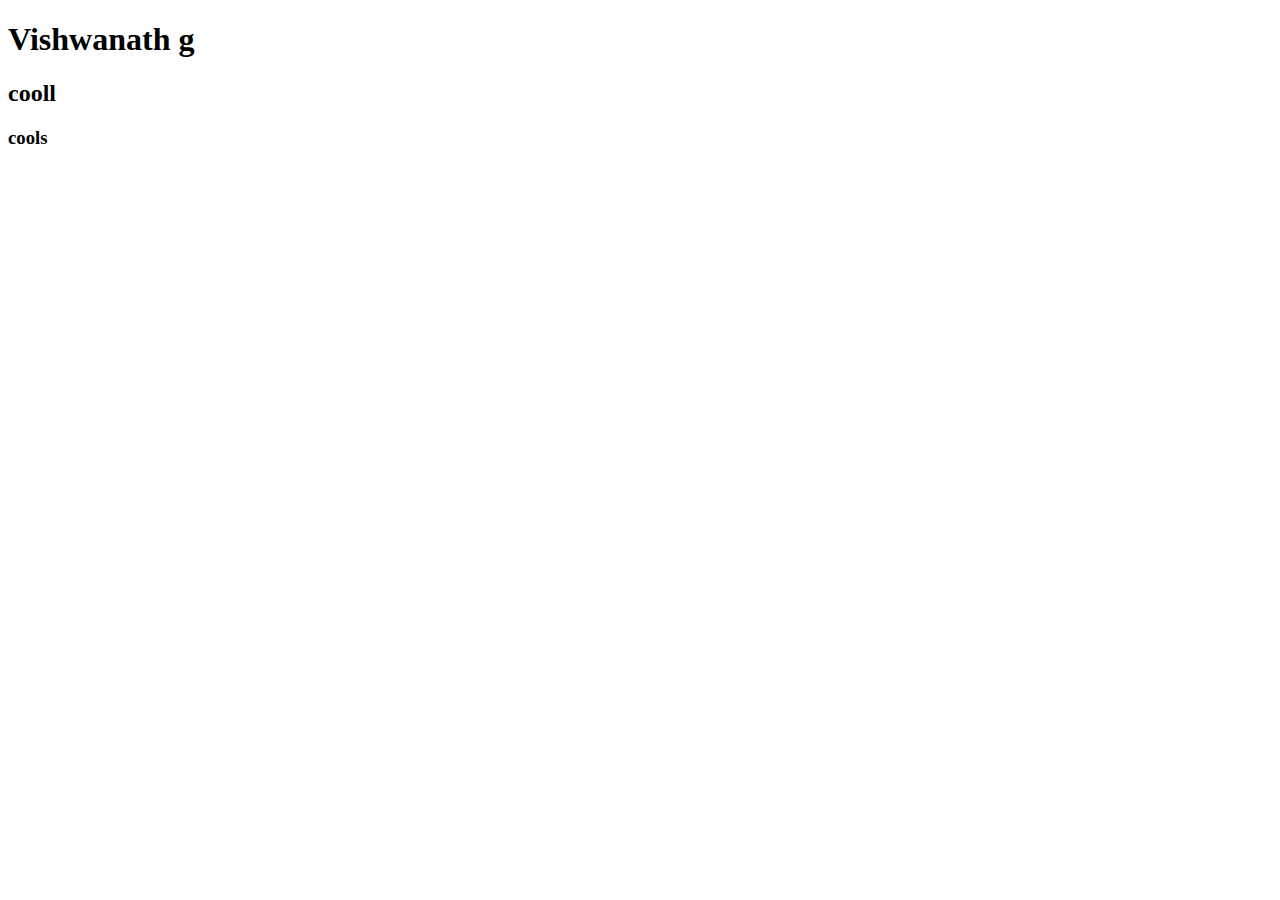
<file: h.html>
<!DOCTYPE html>
<html lang="en">
<head>
    <meta charset="UTF-8">
    <meta name="viewport" content="width=device-width, initial-scale=1.0">
    <title>Document</title>
</head>
<body>
    <h1>Vishwanath
g
    </h1>
    <h2>cooll</h2>
    <h3>cools</h3>
</body>
</html>
</file>
